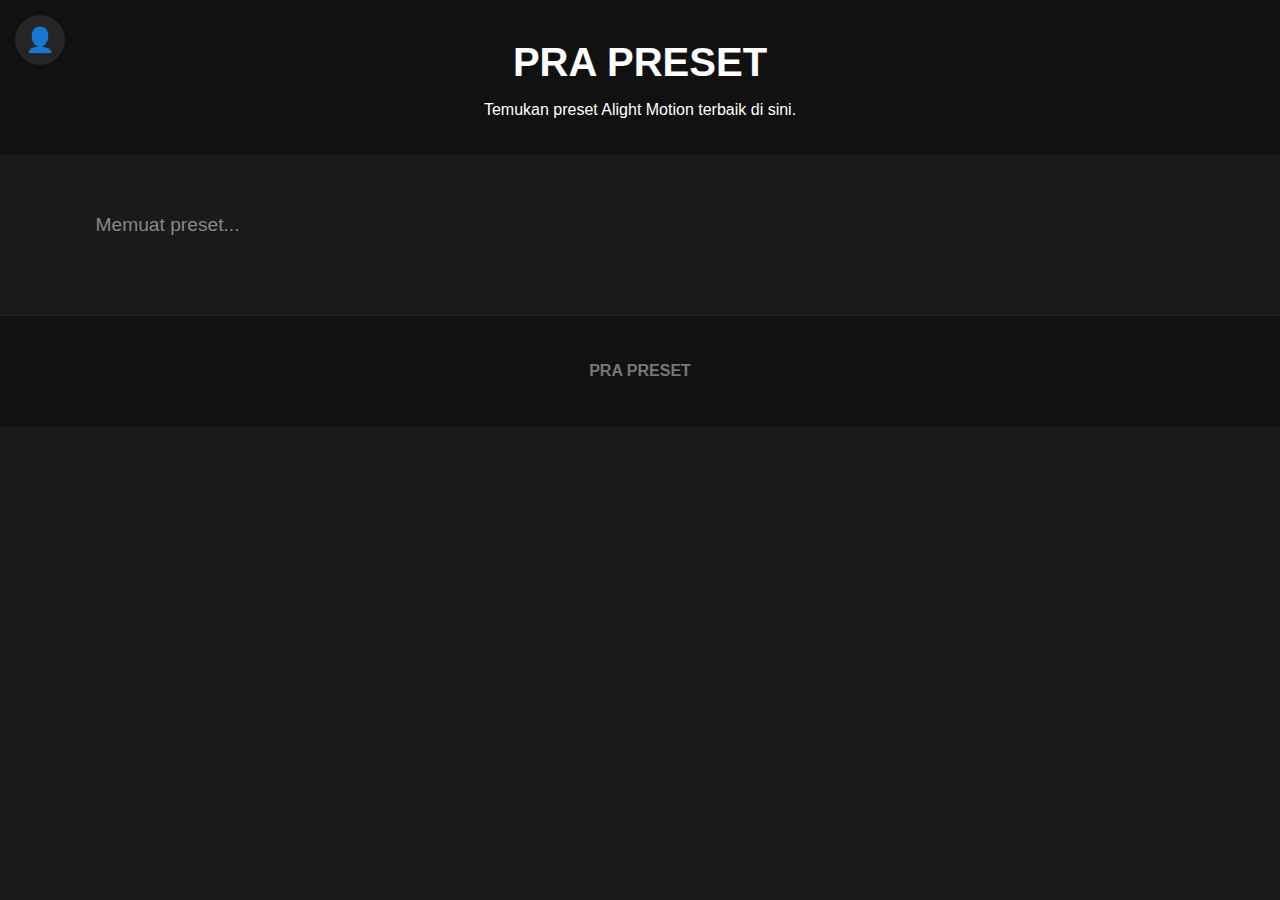
<file: index.html>
<!DOCTYPE html>
<html lang="id">
<head>
    <meta charset="UTF-8">
    <meta name="viewport" content="width=device-width, initial-scale=1.0">
    <title>PRA PRESET - Preset Alight Motion</title>
    <link rel="stylesheet" href="style.css">
</head>
<body>

    <div id="admin-login-button" onclick="goToAdminLogin()">
        👤
    </div>

    <header>
        <h1>PRA PRESET</h1>
        <p>Temukan preset Alight Motion terbaik di sini.</p>
    </header>

    <main id="preset-grid" class="preset-grid">
        <p class="loading-text">Memuat preset...</p>
    </main>

    <footer>
        <p>PRA PRESET</p>
    </footer>

    <script src="script.js"></script>
</body>
</html>
</file>
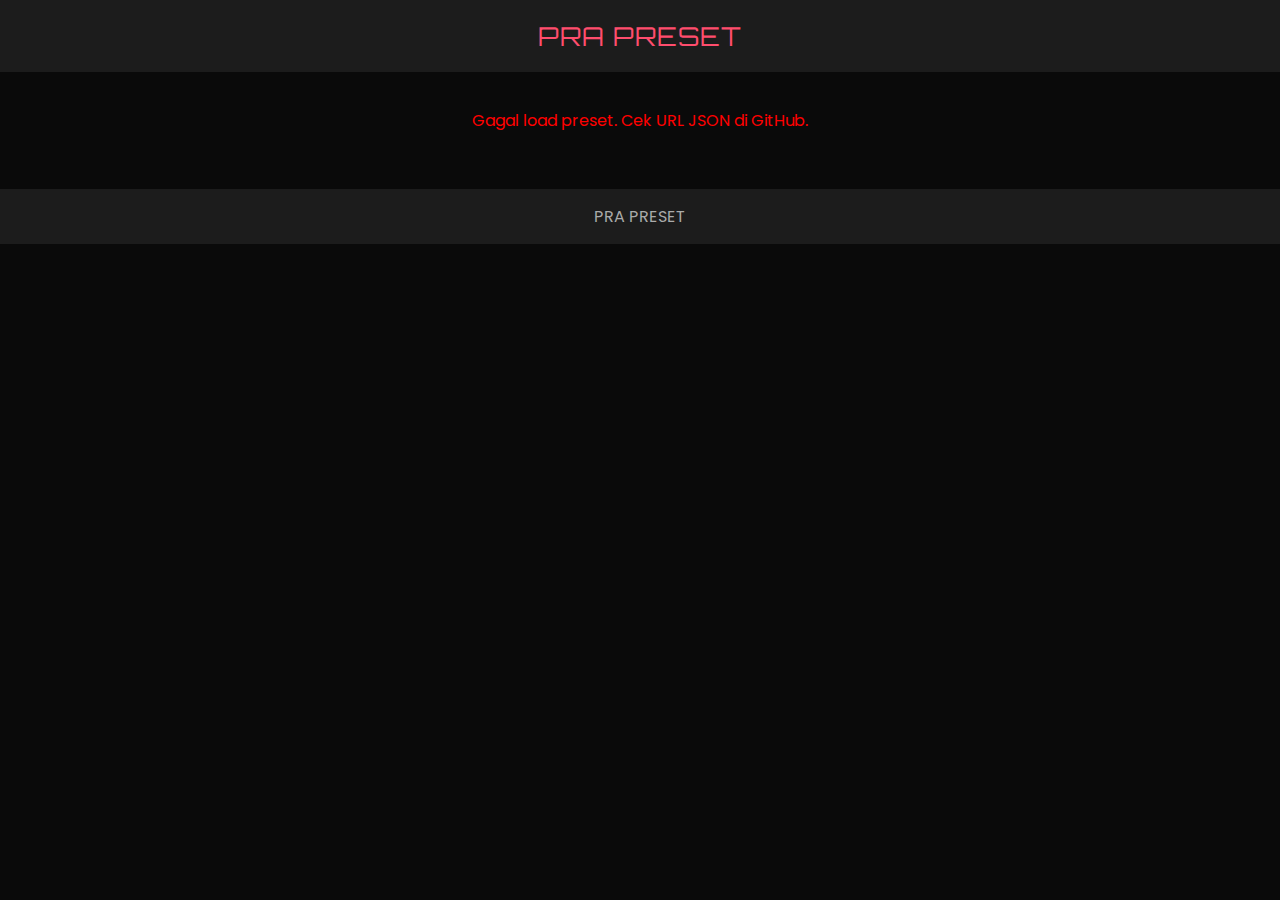
<file: Index.html>
<!DOCTYPE html>
<html lang="id">
<head>
<meta charset="UTF-8">
<meta name="viewport" content="width=device-width, initial-scale=1.0">
<title>PRA PRESET</title>
<link href="https://fonts.googleapis.com/css2?family=Orbitron:wght@600;800&family=Poppins:wght@300;400;500;600&display=swap" rel="stylesheet">
<style>
body{
  margin:0;
  padding:0;
  font-family:'Poppins',sans-serif;
  background:#0a0a0a;
  color:#fff;
}
header{
  background:#1c1c1c;
  padding:20px;
  text-align:center;
  font-family:'Orbitron',sans-serif;
  color:#ff4d6d;
  font-size:26px;
  letter-spacing:1px;
}
main{
  display:grid;
  grid-template-columns:repeat(auto-fit,minmax(320px,1fr));
  gap:20px;
  padding:20px;
}
.card{
  background:#1c1c1c;
  padding:15px;
  border-radius:15px;
  text-align:center;
  box-shadow:0 6px 15px rgba(0,0,0,0.5);
  transition:transform 0.2s, box-shadow 0.2s;
}
.card:hover{
  transform:translateY(-5px);
  box-shadow:0 10px 20px rgba(0,0,0,0.7);
}
.card h3{
  margin:10px 0 5px;
  color:#ff4d6d;
  font-size:20px;
}
.card p{
  margin:5px 0;
  font-size:14px;
  color:#aaa;
}
.card video{
  width:100%;
  border-radius:10px;
  margin-bottom:10px;
}
.card .buttons{
  display:flex;
  flex-wrap:wrap;
  justify-content:center;
  gap:10px;
  margin-top:10px;
}
.card .buttons button{
  flex:1 1 40%;
  min-width:100px;
  padding:10px;
  border:none;
  border-radius:8px;
  background:#ff4d6d;
  color:#fff;
  font-weight:600;
  cursor:pointer;
  transition:background 0.2s;
}
.card .buttons button:hover{
  background:#ff1f4d;
}
footer{
  background:#1c1c1c;
  color:#aaa;
  text-align:center;
  padding:15px;
  margin-top:20px;
}
</style>
</head>
<body>

<header>PRA PRESET</header>
<main id="videoContainer">Loading presets...</main>
<footer>PRA PRESET</footer>

<script>
// ================== Konfigurasi GitHub ==================
// Ganti URL berikut dengan file JSON kamu di GitHub
const jsonURL = 'https://raw.githubusercontent.com/MEYUD4/Web-preset/main/preset.json';

fetch(jsonURL)
  .then(res => res.json())
  .then(videos => {
    const container = document.getElementById('videoContainer');
    container.innerHTML = ''; // hapus tulisan loading
    videos.forEach(v => {
      const div = document.createElement('div');
      div.className = 'card';
      div.innerHTML = `
        <h3>${v.title}</h3>
        <p>${v.note}</p>
        <video src="${v.video}" controls></video>
        <div class="buttons">
          <button onclick="window.open('${v.mb5}','_blank')">5MB</button>
          <button onclick="window.open('${v.xml}','_blank')">XML</button>
          <button onclick="window.open('${v.amPrem}','_blank')">AM PREM</button>
          <button onclick="window.open('${v.grup}','_blank')">GRUP</button>
        </div>
        <p>${v.note2}</p>
      `;
      container.appendChild(div);
    });
  })
  .catch(err => {
    const container = document.getElementById('videoContainer');
    container.innerHTML = `<p style="text-align:center;color:red;">Gagal load preset. Cek URL JSON di GitHub.</p>`;
    console.error(err);
  });
</script>

</body>
</html>
</file>
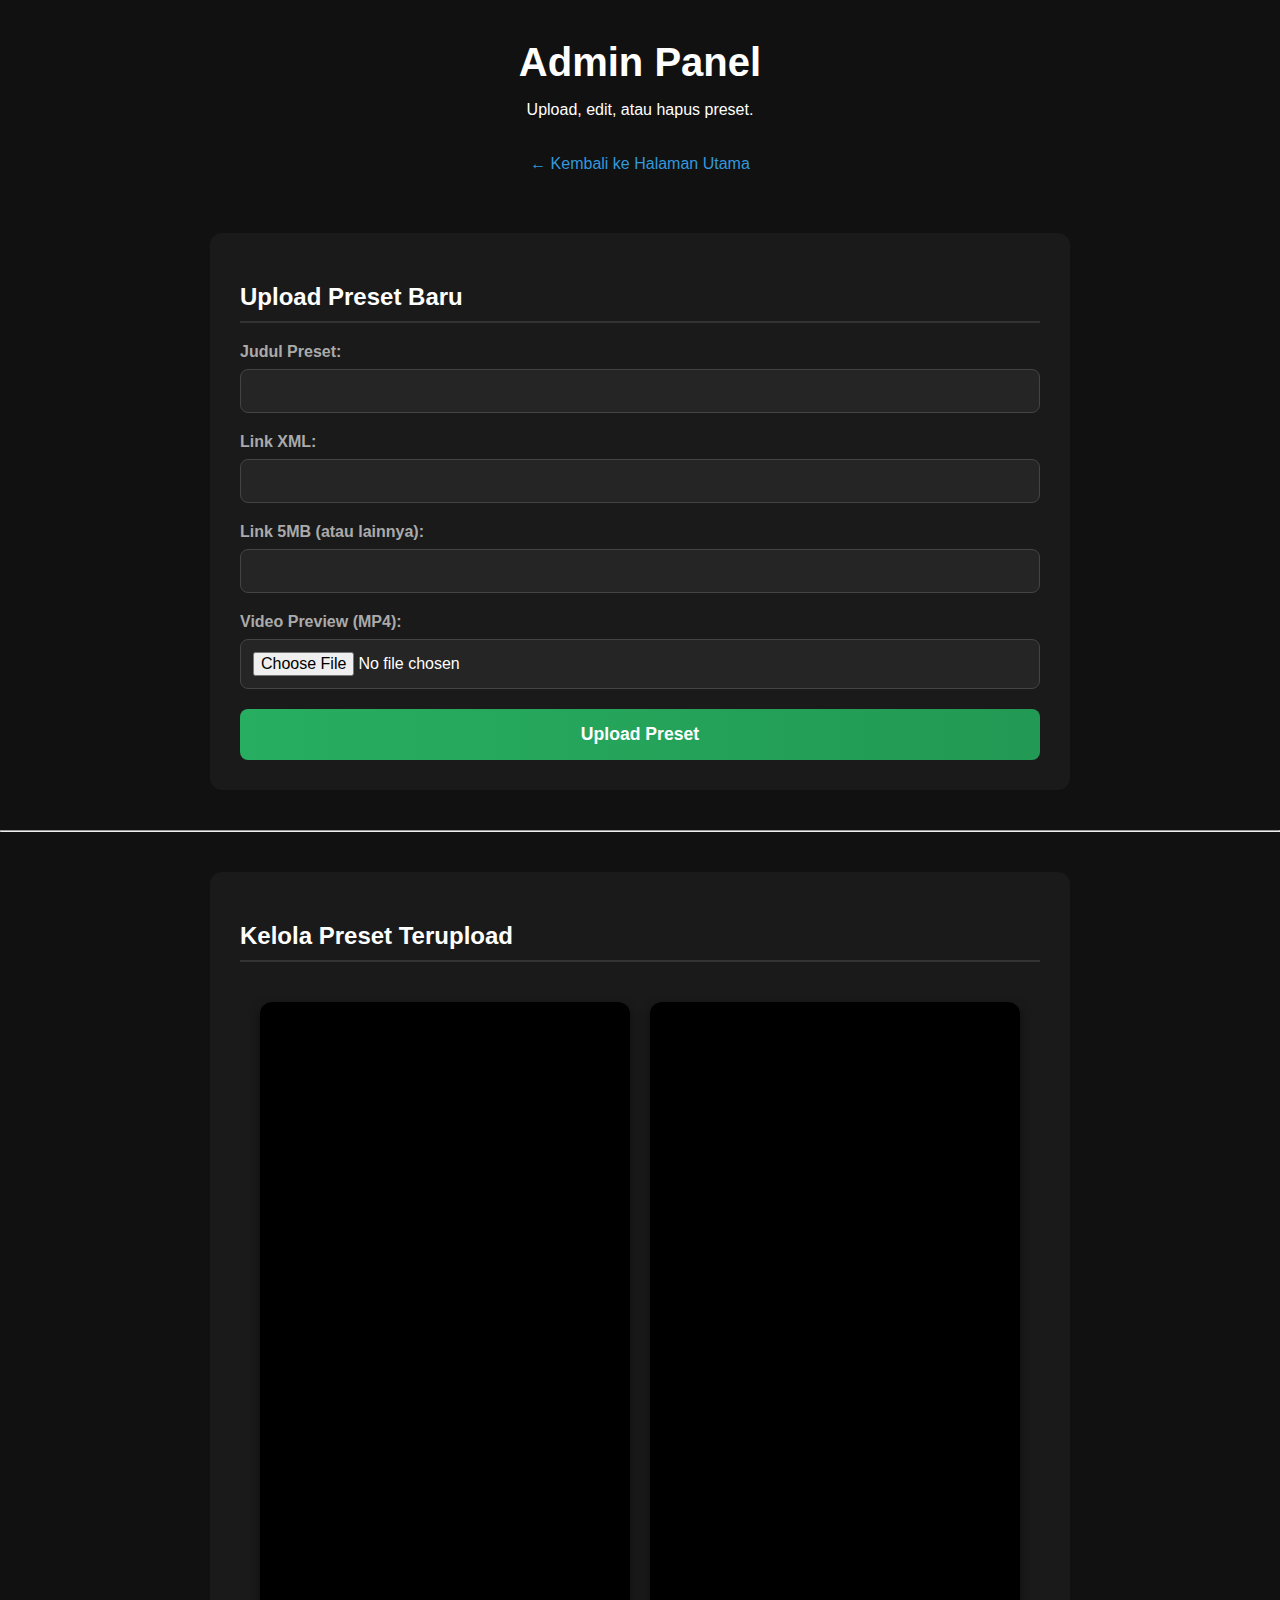
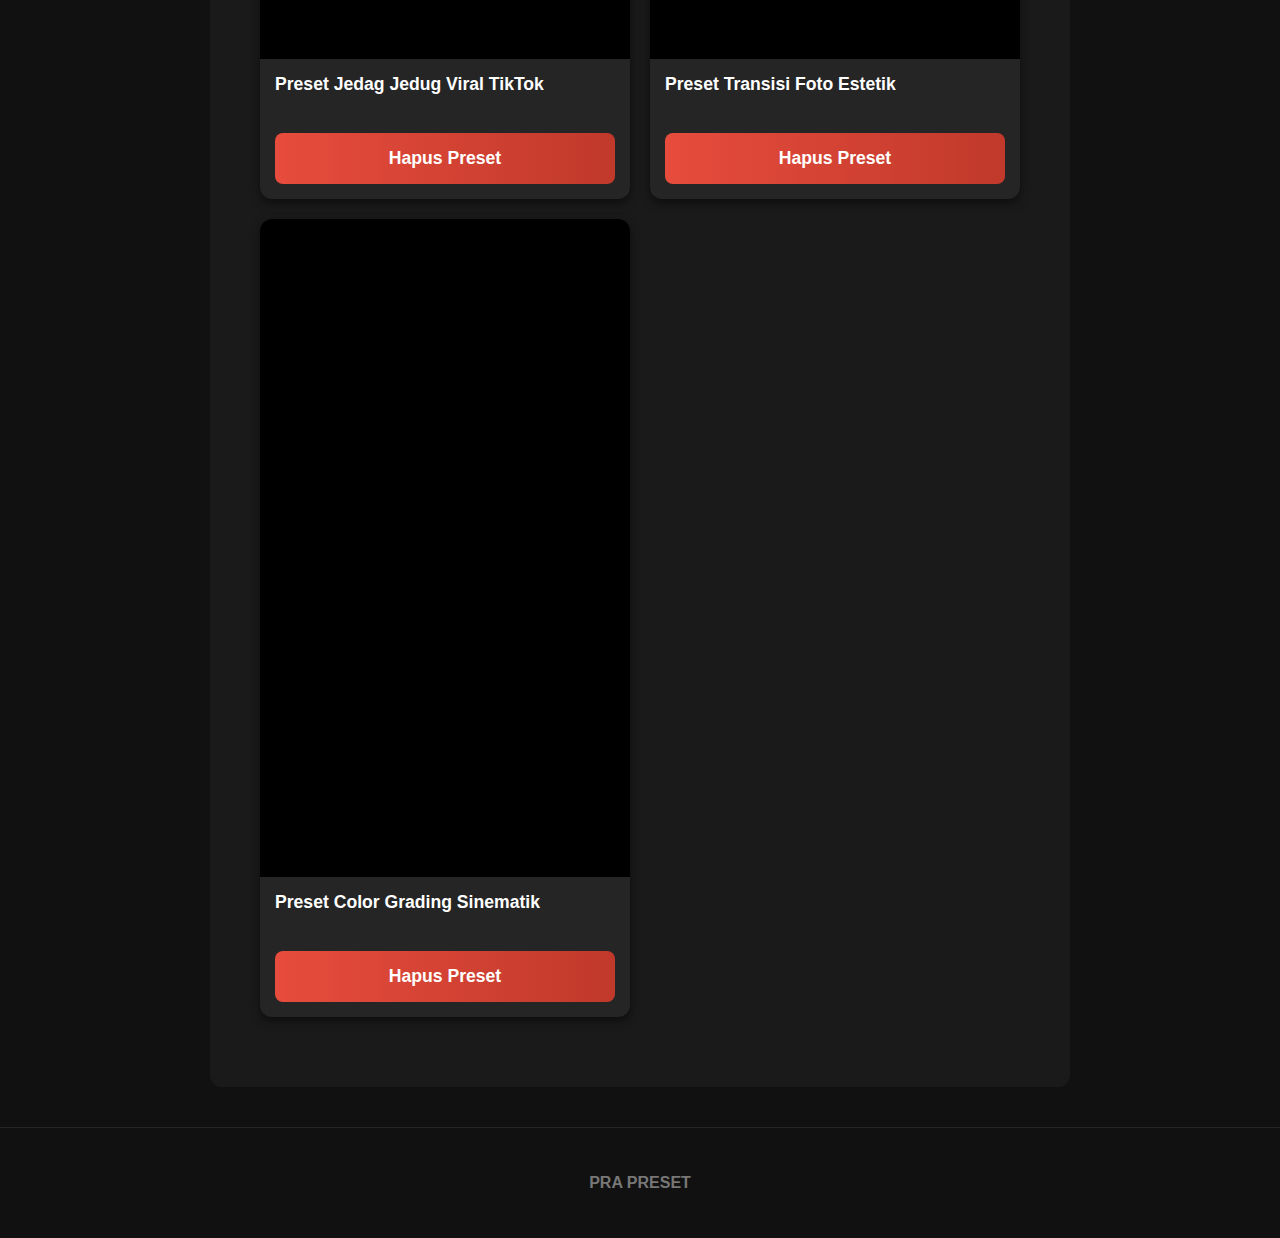
<file: admin.html>
<!DOCTYPE html>
<html lang="id">
<head>
    <meta charset="UTF-8">
    <meta name="viewport" content="width=device-width, initial-scale=1.0">
    <title>Admin Panel - PRA PRESET</title>
    <link rel="stylesheet" href="style.css">
</head>
<body class="admin-page">

    <header>
        <h1>Admin Panel</h1>
        <p>Upload, edit, atau hapus preset.</p>
        <a href="index.html" class="back-link">← Kembali ke Halaman Utama</a>
    </header>

    <main>
        <section class="admin-section">
            <h2>Upload Preset Baru</h2>
            <form id="upload-form">
                <div class="form-group">
                    <label for="judul">Judul Preset:</label>
                    <input type="text" id="judul" name="judul" required>
                </div>
                
                <div class="form-group">
                    <label for="link_xml">Link XML:</label>
                    <input type="url" id="link_xml" name="link_xml" required>
                </div>

                <div class="form-group">
                    <label for="link_5mb">Link 5MB (atau lainnya):</label>
                    <input type="url" id="link_5mb" name="link_5mb" required>
                </div>

                <div class="form-group">
                    <label for="video_preview">Video Preview (MP4):</label>
                    <input type="file" id="video_preview" name="video_preview" accept="video/mp4" required>
                </div>
                
                <button type="submit" class="submit-button">Upload Preset</button>
            </form>
        </section>

        <hr>

        <section class="admin-section">
            <h2>Kelola Preset Terupload</h2>
            <div id="admin-preset-list" class="preset-grid">
                </div>
        </section>
    </main>

    <footer>
        <p>PRA PRESET</p>
    </footer>

    <script src="script.js"></script>
</body>
</html>
</file>
<file: style.css>
/* Gaya dasar & Warna (Tema Alight Motion) */
body {
    font-family: -apple-system, BlinkMacSystemFont, 'Segoe UI', Roboto, sans-serif;
    background-color: #1A1A1A;
    color: #FFFFFF;
    margin: 0;
    padding: 0;
}

header {
    text-align: center;
    padding: 40px 20px 20px 20px;
    background-color: #111;
}

header h1 {
    margin: 0;
    font-size: 2.5rem;
}

/* Tombol Login Admin */
#admin-login-button {
    position: fixed;
    top: 15px;
    left: 15px;
    font-size: 24px;
    cursor: pointer;
    background-color: #252525;
    width: 50px;
    height: 50px;
    display: flex;
    align-items: center;
    justify-content: center;
    border-radius: 50%;
    z-index: 100;
    transition: background-color 0.3s;
}

#admin-login-button:hover {
    background-color: #444;
}

/* Teks Loading */
.loading-text {
    text-align: center;
    font-size: 1.2rem;
    color: #888;
    width: 100%;
}

/* Grid Preset (Tata Letak CapCut) */
.preset-grid {
    display: grid;
    grid-template-columns: repeat(auto-fill, minmax(280px, 1fr));
    gap: 20px;
    padding: 20px;
    max-width: 1400px;
    margin: 20px auto;
}

/* Kartu Tiap Preset */
.preset-card {
    background-color: #252525;
    border-radius: 12px;
    overflow: hidden;
    box-shadow: 0 4px 10px rgba(0, 0, 0, 0.5);
    transition: transform 0.3s ease;
    display: flex;
    flex-direction: column;
}

.preset-card:hover {
    transform: translateY(-5px);
}

.preset-card video {
    width: 100%;
    height: auto;
    display: block;
    aspect-ratio: 9 / 16; /* Rasio potret seperti CapCut/TikTok */
    object-fit: cover;
    background-color: #000;
}

.card-content {
    padding: 15px;
    flex-grow: 1;
}

.card-content h3 {
    margin-top: 0;
    margin-bottom: 15px;
    font-size: 1.1rem;
    min-height: 44px; /* Jaga tinggi agar sejajar */
}

/* Tombol Link */
.links {
    display: flex;
    flex-direction: column;
    gap: 10px;
}

.link-button {
    display: block;
    text-decoration: none;
    color: #FFFFFF;
    padding: 12px;
    border-radius: 8px;
    text-align: center;
    font-weight: bold;
    transition: background-color 0.3s;
}

.link-button.xml {
    background: linear-gradient(90deg, #3498db, #2980b9);
}

.link-button.mb5 {
    background: linear-gradient(90deg, #8e44ad, #7a3a9b);
}

/* --- Gaya Halaman Admin --- */

.admin-page {
    background-color: #111;
}

.admin-section {
    max-width: 800px;
    margin: 40px auto;
    padding: 30px;
    background-color: #1A1A1A;
    border-radius: 12px;
}

.admin-section h2 {
    border-bottom: 2px solid #333;
    padding-bottom: 10px;
}

.form-group {
    margin-bottom: 20px;
}

.form-group label {
    display: block;
    margin-bottom: 8px;
    font-weight: bold;
    color: #aaa;
}

.form-group input[type="text"],
.form-group input[type="url"],
.form-group input[type="file"] {
    width: 100%;
    padding: 12px;
    background-color: #252525;
    border: 1px solid #444;
    border-radius: 8px;
    color: #FFFFFF;
    font-size: 1rem;
    box-sizing: border-box; /* Penting agar padding tidak merusak lebar */
}

.submit-button, .delete-button {
    display: block;
    width: 100%;
    padding: 15px;
    font-size: 1.1rem;
    font-weight: bold;
    color: #FFFFFF;
    border: none;
    border-radius: 8px;
    cursor: pointer;
    transition: background-color 0.3s;
}

.submit-button {
    background: linear-gradient(90deg, #27ae60, #229954);
}
.submit-button:hover {
    background: linear-gradient(90deg, #229954, #27ae60);
}

.delete-button {
    margin-top: 10px;
    background: linear-gradient(90deg, #e74c3c, #c0392b);
}
.delete-button:hover {
    background: linear-gradient(90deg, #c0392b, #e74c3c);
}

.back-link {
    display: inline-block;
    margin-top: 20px;
    color: #3498db;
    text-decoration: none;
    font-size: 1rem;
}

/* Footer */
footer {
    text-align: center;
    padding: 30px;
    background-color: #111;
    margin-top: 40px;
    font-weight: bold;
    color: #777;
    border-top: 1px solid #252525;
}
</file>
